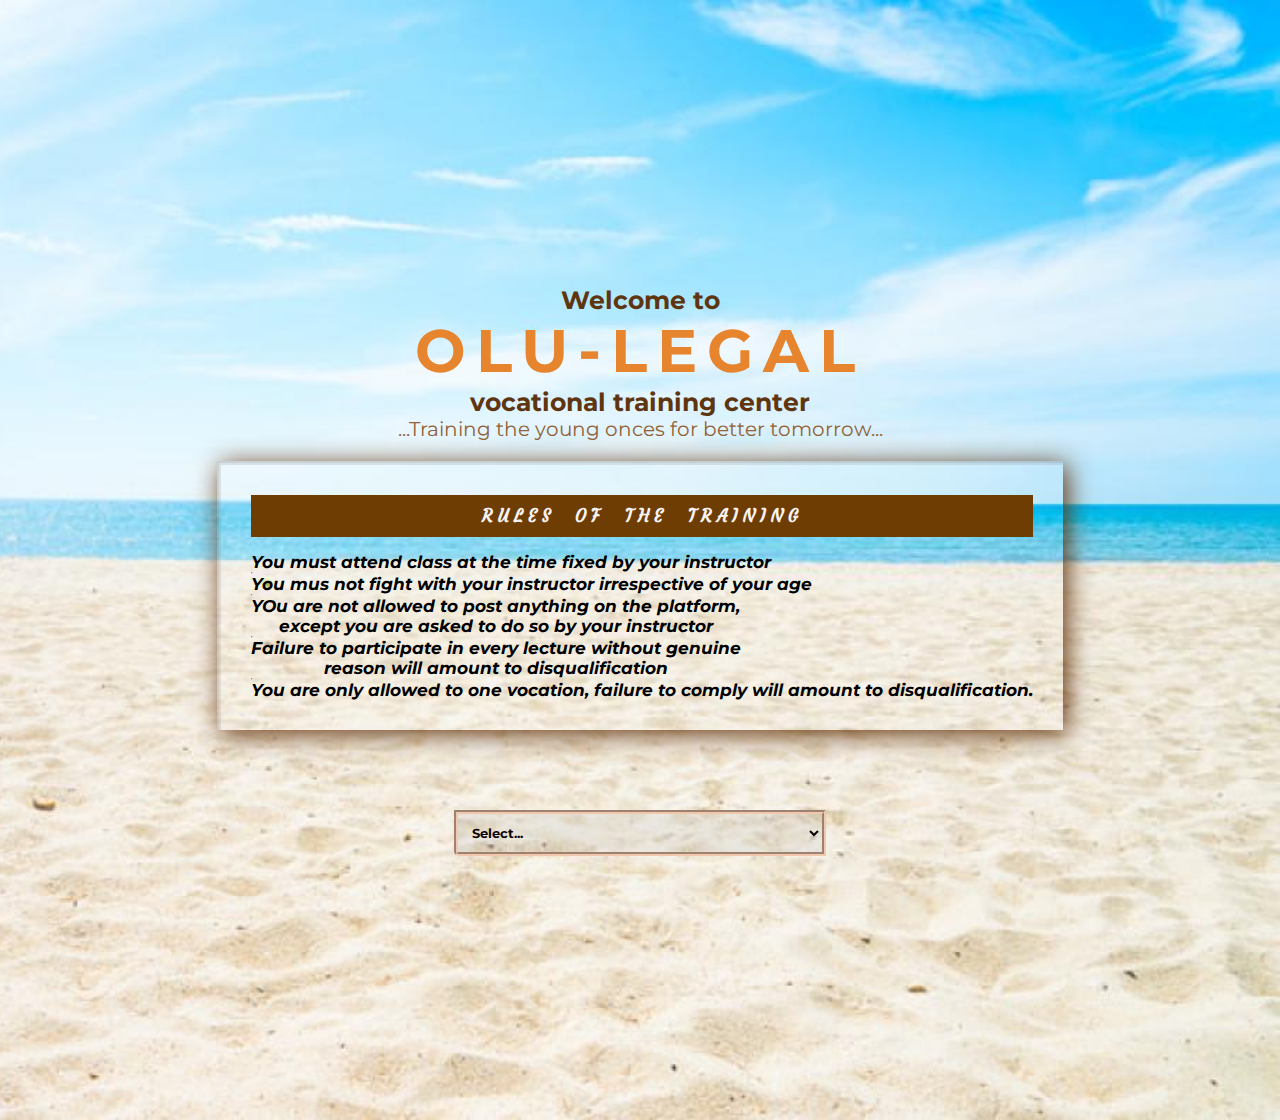
<file: index.html>
<!DOCTYPE html>
<html lang="en">

<head>
    <meta charset="UTF-8">
    <meta http-equiv="X-UA-Compatible" content="IE=edge">
    <meta name="viewport" content="width=device-width, initial-scale=1.0">
    <title>OLU-LEGAL VOCATIONAL TRAINING 2.0</title>
    <link rel="stylesheet" href="styles.css">
</head>

<body>
    <header id="showcase">
        <h1>Welcome to <br> <span>OLU-LEGAL</span> <br> vocational training center</h1>
        <p>...Training the young onces for better tomorrow...</p><br>
        <div class="boxgiven">
            <h4> RULES OF THE TRAINING </h4>
            <ol class="rule-listed">
                <div class="one-fivelisted">
                    <li> You must attend class at the time fixed by your instructor</li>
                    <hr>
                    <li> You mus not fight with your instructor irrespective of your age</li>
                    <hr>
                    <li> YOu are not allowed to post anything on the platform, <br> except you are asked to do so by your instructor</li>
                    <hr>
                    <li> Failure to participate in every lecture without genuine <br> reason will amount to disqualification</li>
                    <hr>
                    <li>You are only allowed to one vocation, failure to comply will amount to disqualification.</li>

                </div>
            </ol>
        </div>

        <select onchange="this.options[this.selectedIndex].value && (window.location = this.options[this.selectedIndex].value);" name="" id="" class="work-form">
            <option class="btn" value="">Select...</option>
           <option value=""></option>
                <option class="btn" value="https://chat.whatsapp.com/I8ZR3dwQ0Yk5BNKGqqrbUD">ARTS & CRAFT: Clothes Customization & Pasting of Wallapers</option>
    <option class="btn" value="https://chat.whatsapp.com/K1Rt2DAtc1JHjXSXxbZTqU">IMPORTATION</option>
    <option class="btn" value="https://chat.whatsapp.com/LhzlxwAWSkMIPuZ83pAdLm">PAINT PRODUCTION</option>
    <option class="btn" value="https://chat.whatsapp.com/Kexo0ePJWKPKPFxVXnfoQh">BAKING: CHinchin, Doughnuts & Cake. + BEAD MAKIN</option>
                <option class="btn" value="https://chat.whatsapp.com/JRIDYAz6HuZKqOYSY9DGyD">PROJECT MANAGEMENT</option>
                            <option class="btn" value="https://chat.whatsapp.com/COxYVxMjfBR7GYNnOBZyHw">PROGRAMMING, CONTENT CREATION, VIDEO EDITING AND GRAPHICS DESIGN</option>
</select>




    </header>

</body>

</html>
</file>
<file: styles.css>
@import url('https://fonts.googleapis.com/css2?family=Clicker+Script&family=Courgette&family=Pacifico&family=Permanent+Marker&family=Poppins:wght@100;200;300;400;500;600&family=Raleway:wght@100;200;300;700&family=Roboto:ital,wght@0,300;0,400;1,400&display=swap');
                     @import url('https://fonts.googleapis.com/css?family=Montserrat:400,700&display=swap');
                      :root {
                         --content-color: rgb(4, 95, 117);
                         --content-color-2: rgb(11, 180, 223);
                         --content-color-3: rgb(111, 214, 240);
                         --cover-color-1: #5f3510;
                         --cover-color-2: #e7852f;
                     }
                     
                     * {
                         margin: 0;
                         padding: 0;
                         box-sizing: border-box;
                         font-family: 'Montserrat', sans-serif;
                     }
                     
                     body {
                         background-image: url(assets/images/beach-2.jpg);
                         background-size: cover;
                         background-position: 100%;
                         padding-top: 120px;
                         padding-bottom: 100px;
                         margin: 0;
                         font-family: Arial, "Helvetica Neue", Helvetica, sans-serif;
                         font-size: 17px;
                         color: #926239;
                     }
                     /*head section css start*/
                     
                     #showcase {
                         background-position: center;
                         height: 100vh;
                         display: flex;
                         flex-direction: column;
                         justify-content: center;
                         align-items: center;
                         text-align: center;
                         padding: 0 20px;
                     }
                     
                     #showcase h1 {
                         font-size: 25px;
                         line-height: 1.2;
                         color: #5f3510;
                         ;
                     }
                     
                     #showcase h1 span {
                         font-size: 60px;
                         letter-spacing: 10px;
                         word-spacing: 5px;
                         color: var(--cover-color-2);
                     }
                     
                     #showcase p {
                         font-size: 20px;
                     }
                     
                     #showcase .form-option {
                         padding-top: 40px;
                         font-weight: bolder;
                     }
                     
                     #showcase .button {
                         font-size: 18px;
                         text-decoration: none;
                         color: #926239;
                         border: #926239 1px solid;
                         padding: 10px 20px;
                         border-radius: 10px;
                         margin-top: 20px;
                     }
                     
                     #showcase .button:hover {
                         background: #926239;
                         color: #fff;
                     }
                     
                     #showcase h4 {
                         color: rgb(247, 243, 243);
                         background-color: rgb(110, 61, 4);
                         padding: 10px 20px;
                         letter-spacing: 5px;
                         word-spacing: 10px;
                         font-family: Courgette;
                         margin-bottom: 15px;
                     }
                     
                     #showcase .rule-listed {
                         display: flex;
                     }
                     
                     #showcase .rule-listed .one-fivelisted {
                         font-family: Courgette;
                         font-style: italic;
                         color: black;
                         justify-content: left;
                         justify-items: left;
                         align-self: flex-start;
                     }
                     
                     #showcase .rule-listed .one-fivelisted li {
                         list-style-type: none;
                         font-weight: bold;
                     }
                     
                     #showcase .boxgiven {
                         padding: 30px;
                         box-shadow: 4px 4px 25px rgb(97, 48, 8);
                         border-top-style: groove;
                         border-left-style: groove;
                         border-width: 4px;
                         border-color: rgba(150, 139, 133, 0.199);
                         margin-bottom: 80px;
                     }
                     
                     #showcase .work-form {
                         background: rgba(165, 163, 162, 0.164);
                         color: rgb(8, 0, 0);
                         font-weight: bold;
                         width: 30%;
                         padding: 10px;
                         border-style: groove;
                         border-bottom-left-radius: 5px;
                         border-width: 4px;
                         border-color: rgb(241, 199, 174);
                     }
                     
                     #showcase .form-option {
                         color: rgb(0, 0, 0);
                         text-shadow: 5px 5px 5px black;
                         border:
                     }
                     
                     #showcase .work-form .btn {
                         color: rgb(0, 0, 0);
                         font-weight: bold;
                         background-color: white;
                         transition: .5s;
                         padding-top: 20px;
                     }
                     
                     #showcase .work-form .btn:hover {
                         letter-spacing: 5px;
                         color: #925801
                     }
                     /*head section css end*/
                     /*INDEX.HTML CSS END*/
                     /*REGISTRATION.HTML CSS START*/
                     
                     .wrapper {
                         max-width: 500px;
                         width: 100%;
                         background: rgba(255, 255, 255, 0.048);
                         margin: 20px auto;
                         box-shadow: 1px 1px 2px solid var(--content-color);
                         padding: 30px;
                     }
                     
                     .wrapper .title {
                         font-size: 18px;
                         font-family: 'Lucida Sans', 'Lucida Sans Regular', 'Lucida Grande', 'Lucida Sans Unicode', Geneva, Verdana, sans-serif;
                         font-weight: 800;
                         margin-bottom: 25px;
                         color: var(cover-color-1);
                         text-transform: uppercase;
                         text-align: center;
                     }
                     
                     .wrapper .title .olu {
                         font-size: 15px;
                         font-weight: 700;
                         margin-bottom: 25px;
                         background-color: rgb(136, 85, 8);
                         padding: 5px 10px 5px 10px;
                         border-bottom-right-radius: 10px;
                         color: rgb(255, 255, 255);
                         text-transform: uppercase;
                         text-align: center;
                     }
                     
                     .wrapper .title .olu:hover {
                         background-color: var(cover-color-2);
                         color: black;
                         cursor: progress;
                     }
                     
                     .wrapper .title span {
                         font-size: 10px;
                         font-weight: 700;
                         margin-bottom: 25px;
                         background-color: rgb(185, 121, 3);
                         padding: 5px 10px 5px 10px;
                         border-bottom-right-radius: 10px;
                         border-top-left-radius: 10px;
                         color: rgb(235, 235, 235);
                         text-transform: uppercase;
                         text-align: center;
                     }
                     
                     .wrapper .title span:hover {
                         background: var(--cover-color-1);
                         color: rgb(14, 0, 0);
                     }
                     
                     .wrapper .formhead .form {
                         width: 100%;
                     }
                     
                     */ .wrapper .formhead .form .inputfield {
                         margin-bottom: 15px;
                         display: flex;
                         align-items: center;
                     }
                     
                     .wrapper .form .inputfield label {
                         width: 200px;
                         color: var(--cover-color-1);
                         margin-right: 10px;
                         font-size: 14px;
                         font-weight: bolder;
                     }
                     
                     .wrapper .form p .backhome {
                         color: var(cover-color-1);
                         cursor: progress;
                     }
                     
                     .wrapper .form .inputfield .input,
                     .wrapper .form .inputfield .textarea {
                         width: 100%;
                         outline: none;
                         border: 1px solid #979797;
                         font-size: 15px;
                         padding: 8px 10px;
                         border-radius: 3px;
                         transition: all 0.3s ease;
                     }
                     
                     .wrapper .form .inputfield .textarea {
                         width: 100%;
                         height: 125px;
                         resize: none;
                     }
                     
                     .wrapper .form .inputfield .custom_select {
                         position: relative;
                         width: 100%;
                         height: 37px;
                     }
                     
                     .wrapper .form .inputfield .custom_select:before {
                         content: "";
                         position: absolute;
                         top: 12px;
                         right: 10px;
                         border: 8px solid;
                         border-color: #d5dbd9 transparent transparent transparent;
                         pointer-events: none;
                     }
                     
                     .wrapper .form .inputfield .custom_select select {
                         -webkit-appearance: none;
                         -moz-appearance: none;
                         appearance: none;
                         outline: none;
                         width: 100%;
                         height: 100%;
                         border: 0px;
                         padding: 8px 10px;
                         font-size: 15px;
                         border: 1px solid #d5dbd9;
                         border-radius: 3px;
                     }
                     
                     .wrapper .form .inputfield .input:focus,
                     .wrapper .form .inputfield .textarea:focus,
                     .wrapper .form .inputfield .custom_select select:focus {
                         border: 1px solid #fec107;
                     }
                     
                     .wrapper .form .inputfield p {
                         font-size: 14px;
                         color: #757575;
                     }
                     
                     .wrapper .form .inputfield .check {
                         width: 15px;
                         height: 15px;
                         position: relative;
                         display: block;
                         cursor: pointer;
                     }
                     
                     .wrapper .form .inputfield .check input[type="checkbox"] {
                         position: absolute;
                         top: 0;
                         left: 0;
                         opacity: 0;
                     }
                     
                     .wrapper .form .inputfield .check .checkmark {
                         width: 15px;
                         height: 15px;
                         border: 1px solid #f1f1f1;
                         display: block;
                         position: relative;
                     }
                     
                     .wrapper .form .inputfield .check .checkmark:before {
                         content: "";
                         position: absolute;
                         top: 1px;
                         left: 2px;
                         width: 5px;
                         height: 2px;
                         border: 2px solid;
                         border-color: transparent transparent #fff #fff;
                         transform: rotate(-45deg);
                         display: none;
                     }
                     
                     .wrapper .form .inputfield .check input[type="checkbox"]:checked~.checkmark {
                         background: #945f0f;
                     }
                     
                     .wrapper .form .inputfield .check input[type="checkbox"]:checked~.checkmark:before {
                         display: block;
                     }
                     
                     .wrapper .form .inputfield .btn {
                         width: 100%;
                         padding: 8px 10px;
                         font-size: 15px;
                         border: 0px;
                         background: var(--cover-color-2);
                         color: var(cover-color-1);
                         cursor: pointer;
                         border-radius: 3px;
                         outline: none;
                     }
                     
                     .wrapper .form .inputfield .btn:hover {
                         background: rgb(128, 52, 2);
                         color: white;
                         font-weight: bolder;
                     }
                     
                     .wrapper .form .inputfield:last-child {
                         margin-bottom: 0;
                     }
                     
                     .submit-now {
                         margin-top: 50px;
                     }
                     
                     .submit-now .btn {
                         font-family: 'Segoe UI', Tahoma, Geneva, Verdana, sans-serif;
                         padding: 10px 20px;
                         background-color: #925801;
                         color: white;
                         font-weight: 400px;
                         text-align: center;
                         text-decoration: none;
                         transition: .5s;
                     }
                     
                     .submit-now .btn:hover {
                         background-color: #e6652ada;
                         word-spacing: 2px;
                         letter-spacing: 5px;
                         color: yellow;
                     }
                     
                     .submit-now .btn a {
                         text-decoration: none;
                         color: white;
                         font-weight: 700px;
                     }
                     /*INDEX.HTML CSS START*/
                     /*MOBILE RESPONSIVENESS START*/
                     
                     @media only screen and (max-width: 600px) {
                         body {
                             padding: 200px 35px;
                         }
                         #showcase h1 {
                             font-size: 20px;
                             padding-top: 50px;
                         }
                         #showcase h1 span {
                             font-size: 30px;
                             letter-spacing: 7px;
                             word-spacing: 3px;
                             color: rgb(255, 0, 0);
                         }
                         #showcase h4 {
                             font-size: 10px;
                             padding: 10px 20px;
                             word-spacing: 3px;
                             margin-bottom: 15px;
                             color: whitel;
                         }
                         #showcase .form-option {
                             padding-top: 25px;
                             color: white;
                             font-weight: bolder;
                             text-shadow: 5px 5px 10px black;
                         }
                         .wrapper .form .inputfield {
                             flex-direction: column;
                             align-items: flex-start;
                         }
                         .wrapper .form .inputfield label {
                             margin-bottom: 5px;
                         }
                         .wrapper .form .inputfield.terms {
                             flex-direction: row;
                         }
                         #showcase .work-form {
                             color: rgb(0, 0, 0);
                             font-weight: bold;
                             background-color: rgba(255, 255, 255, 0.13);
                         }
                         #showcase .work-form .btn {
                             padding-top: 100px;
                         }
                     }
                     /*MOBILE RESPONSIVENESS END*/
                     /*REGISTRATION.HTML CSS END*/
</file>
